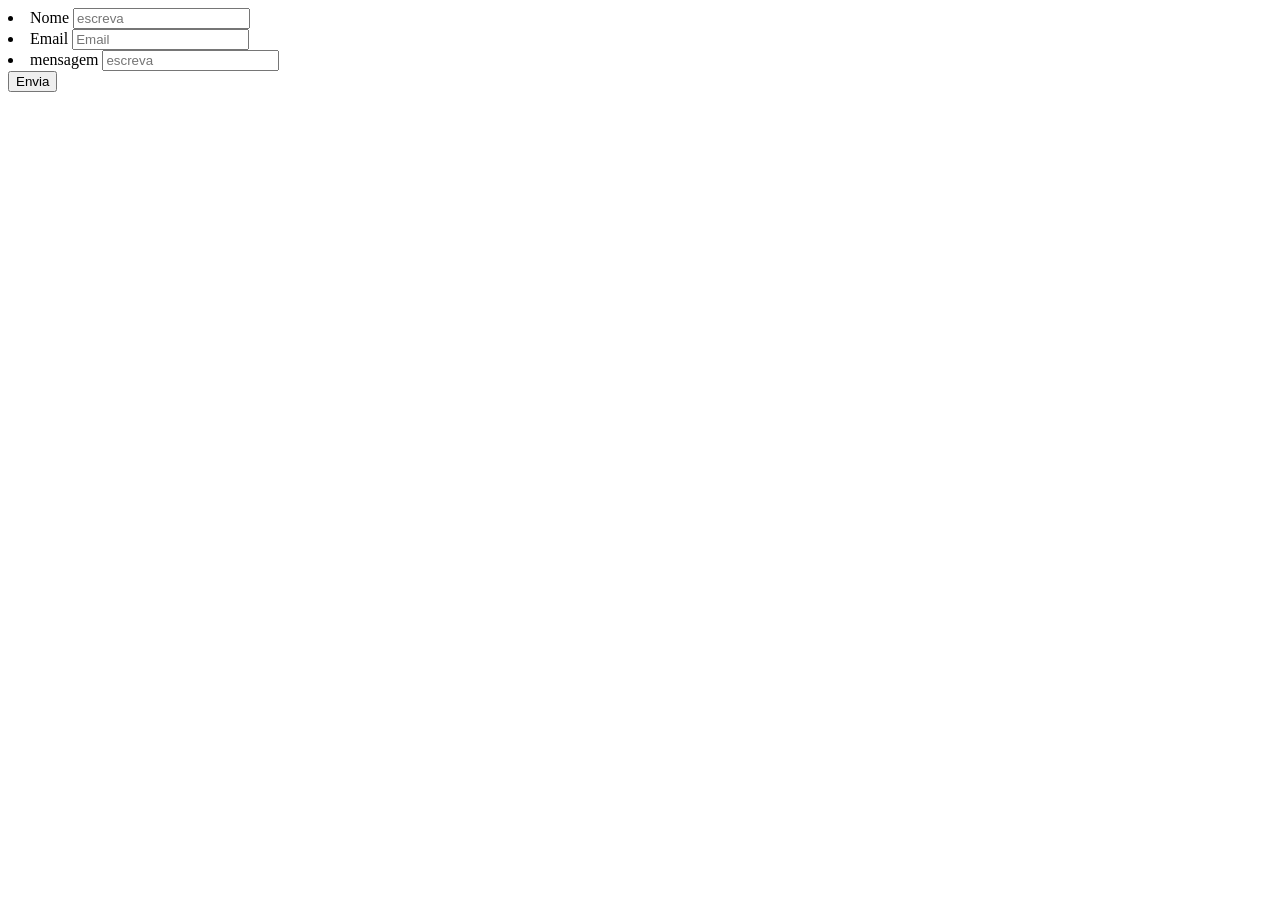
<file: formulario de apoio.html>
<!DOCTYPE html>
<html lang="en">
<head>
    <meta charset="UTF-8">
    <meta name="viewport" content="width=device-width, initial-scale=1.0">
    <title>Document</title>
</head>
<body>
    <li><label for="name">Nome</label>
    <Input type="text" id="Nome" placeholder="escreva"></Input></li>
        <li><label for="Email">Email</label>
    <Input type="email" id="Email" placeholder="Email"></Input></li>
        <li><label for="mensagem">mensagem</label>
    <Input type="text" id="mensagem" placeholder="escreva"></Input></li>
    <button type="submit">Envia</button>
</body>
</html>
</file>
